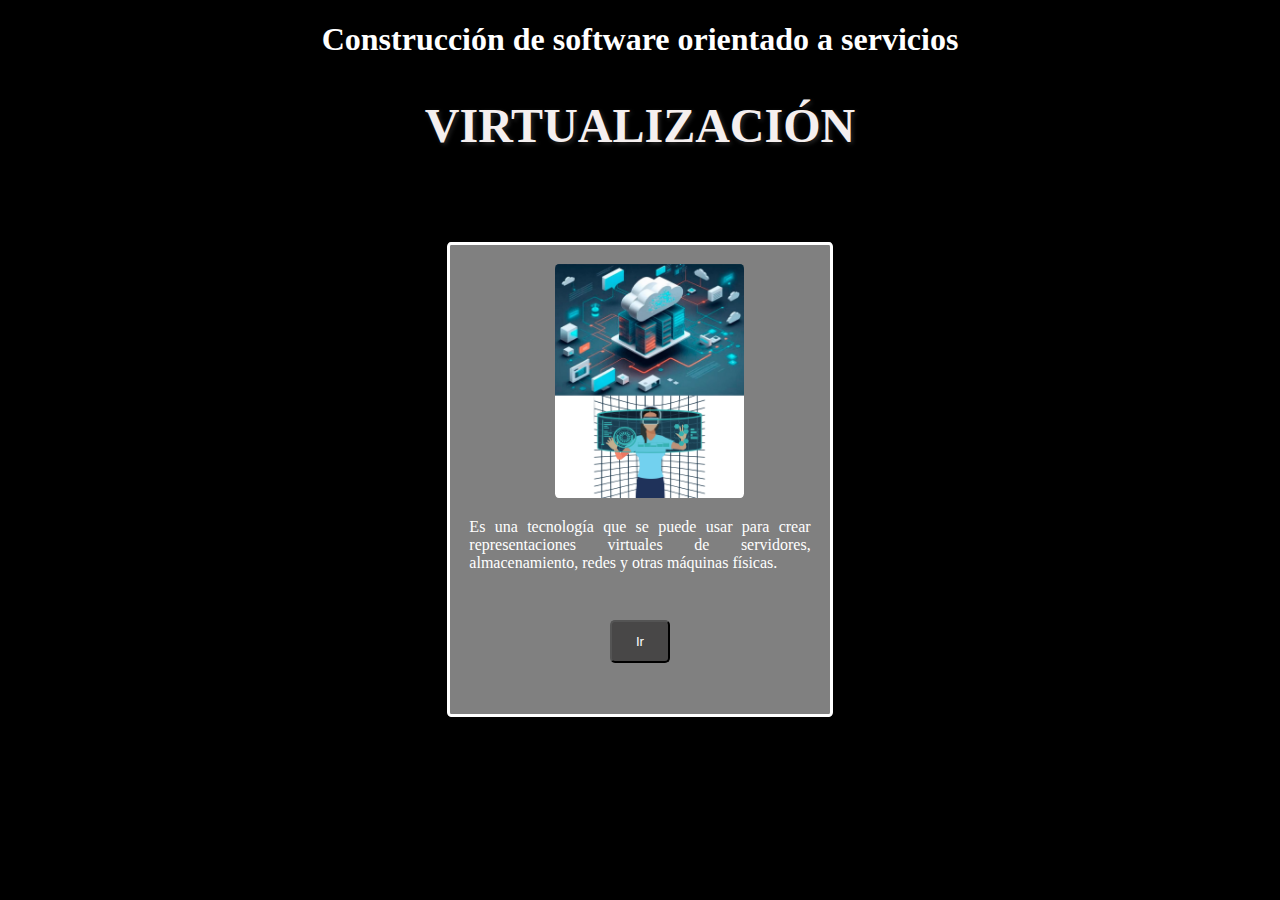
<file: index.html>
<!DOCTYPE html>
<html lang="en">
<head>
    <meta charset="UTF-8">
    <meta name="viewport" content="width=device-width, initial-scale=1.0">
    <link rel="stylesheet" href="Contenidos/virtualizacion.html">
    <link rel="stylesheet" href="css/style.css">
    <title>Construcción de software orientado a servicios</title>
</head>
<body>
    <h1>Construcción de software orientado a servicios</h1>
    <h2 class="title">VIRTUALIZACIÓN</h2>
    <div class="content">
        <div class="container">
            <img src="img/Diseño sin título.jpg" alt="img-uno" class="img">
            <p class="text">Es una tecnología que se puede usar para crear representaciones virtuales de servidores, almacenamiento, redes y 
            otras máquinas físicas.</p>
            <a href="Contenidos/virtualizacion.html"><button class="button">Ir</button></a>
        </div>
    </div>
</body>
</html>
</file>
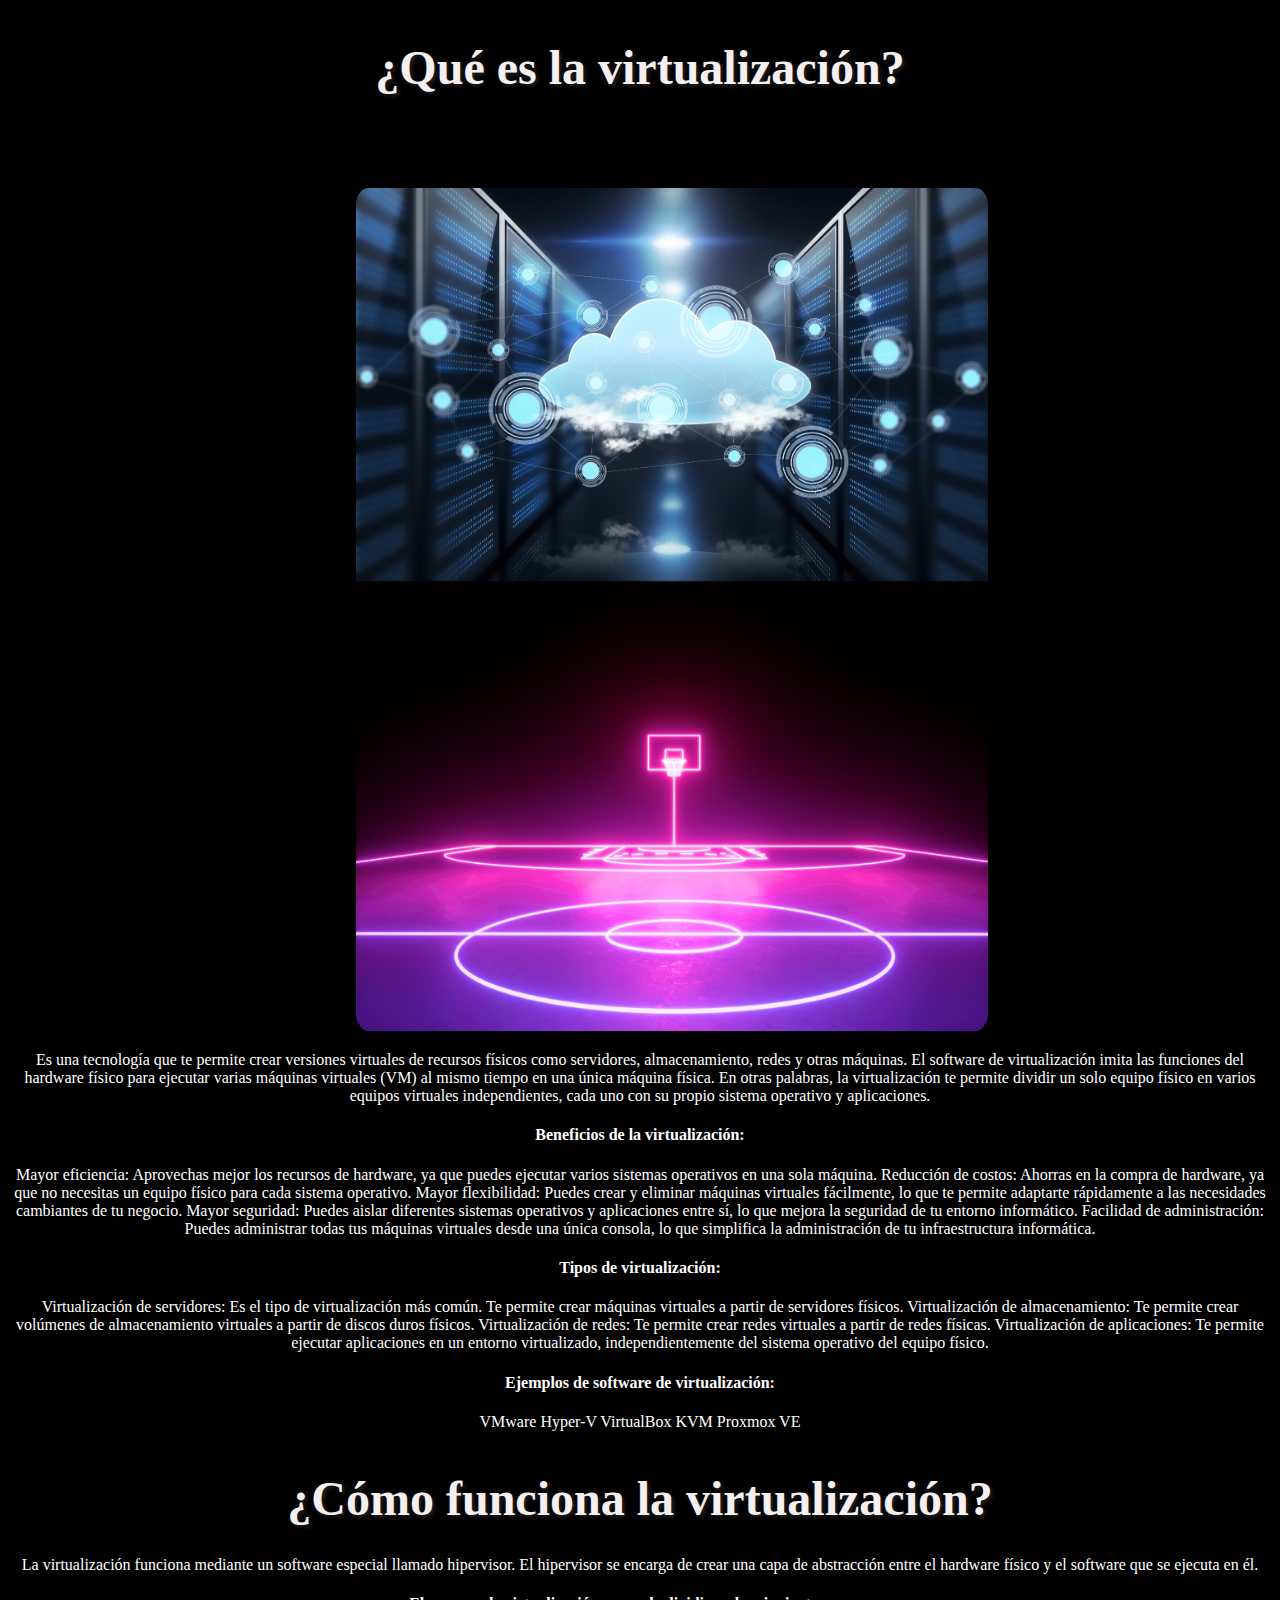
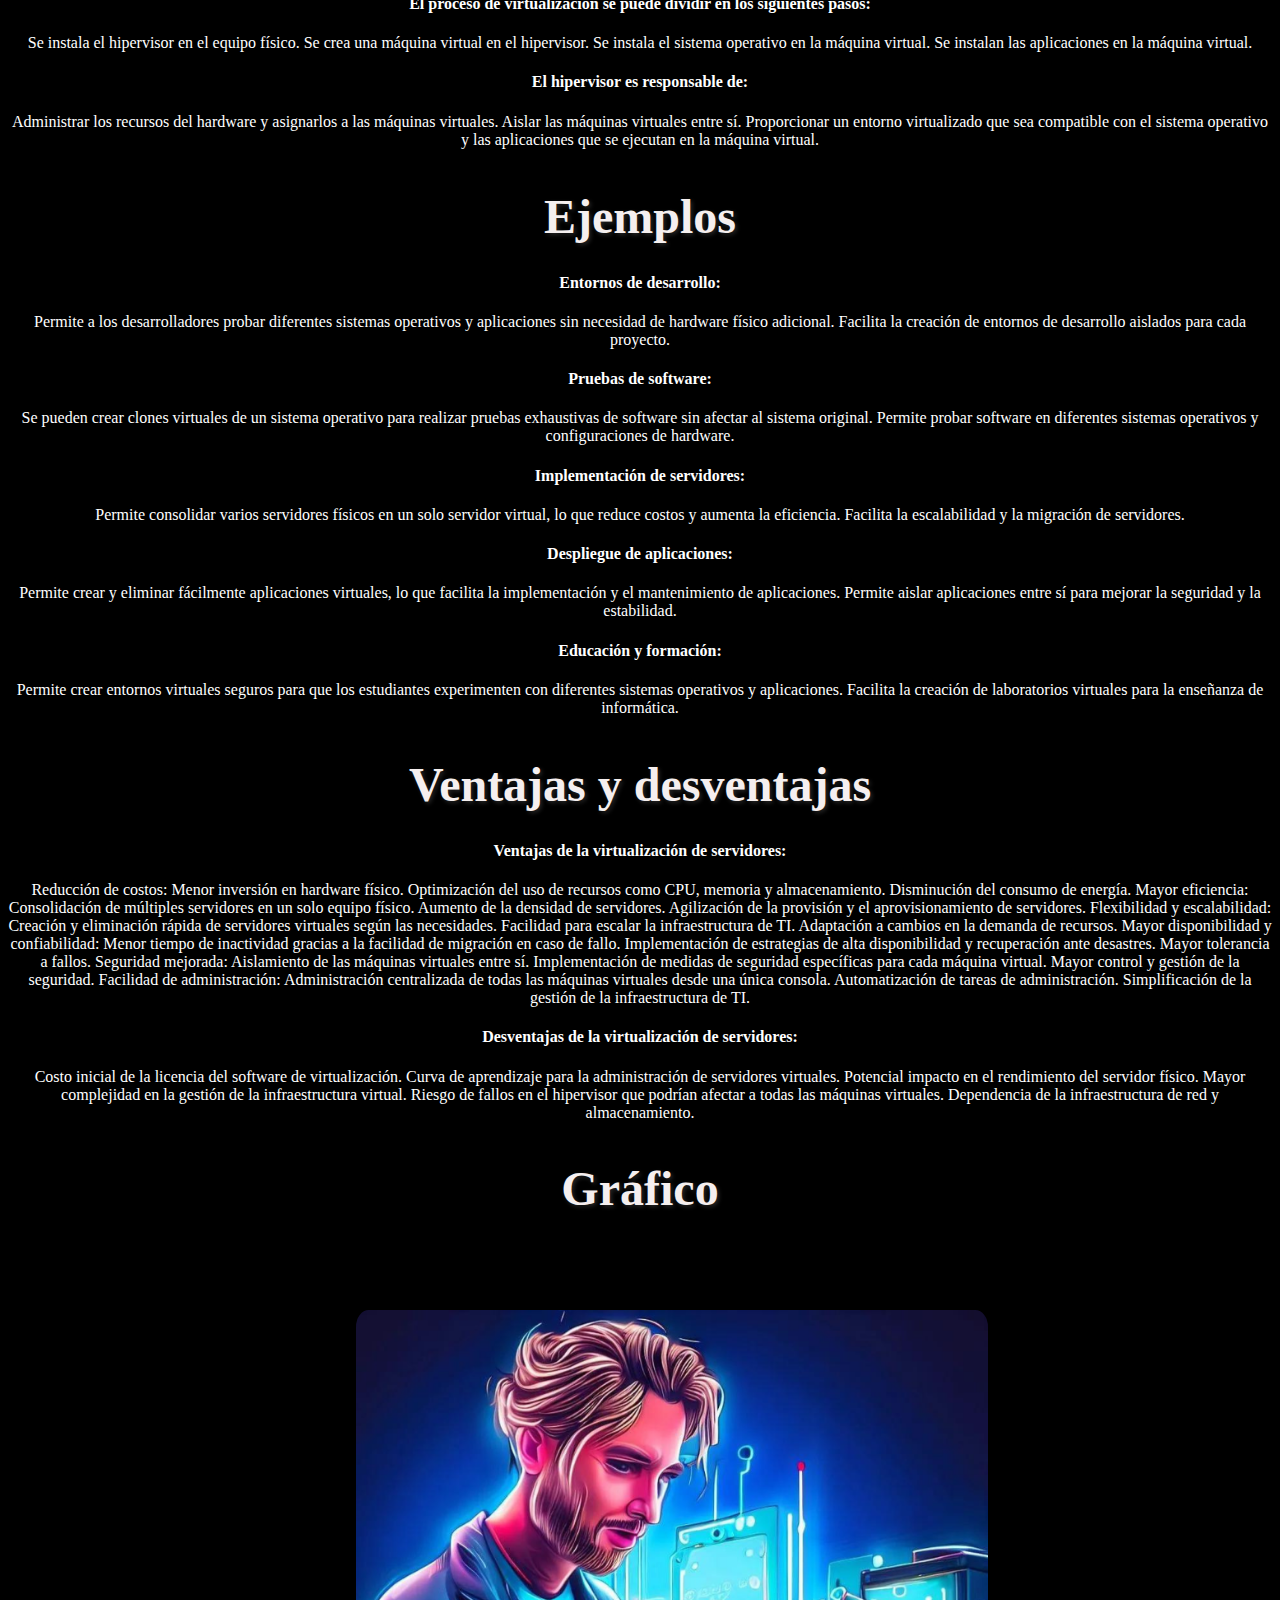
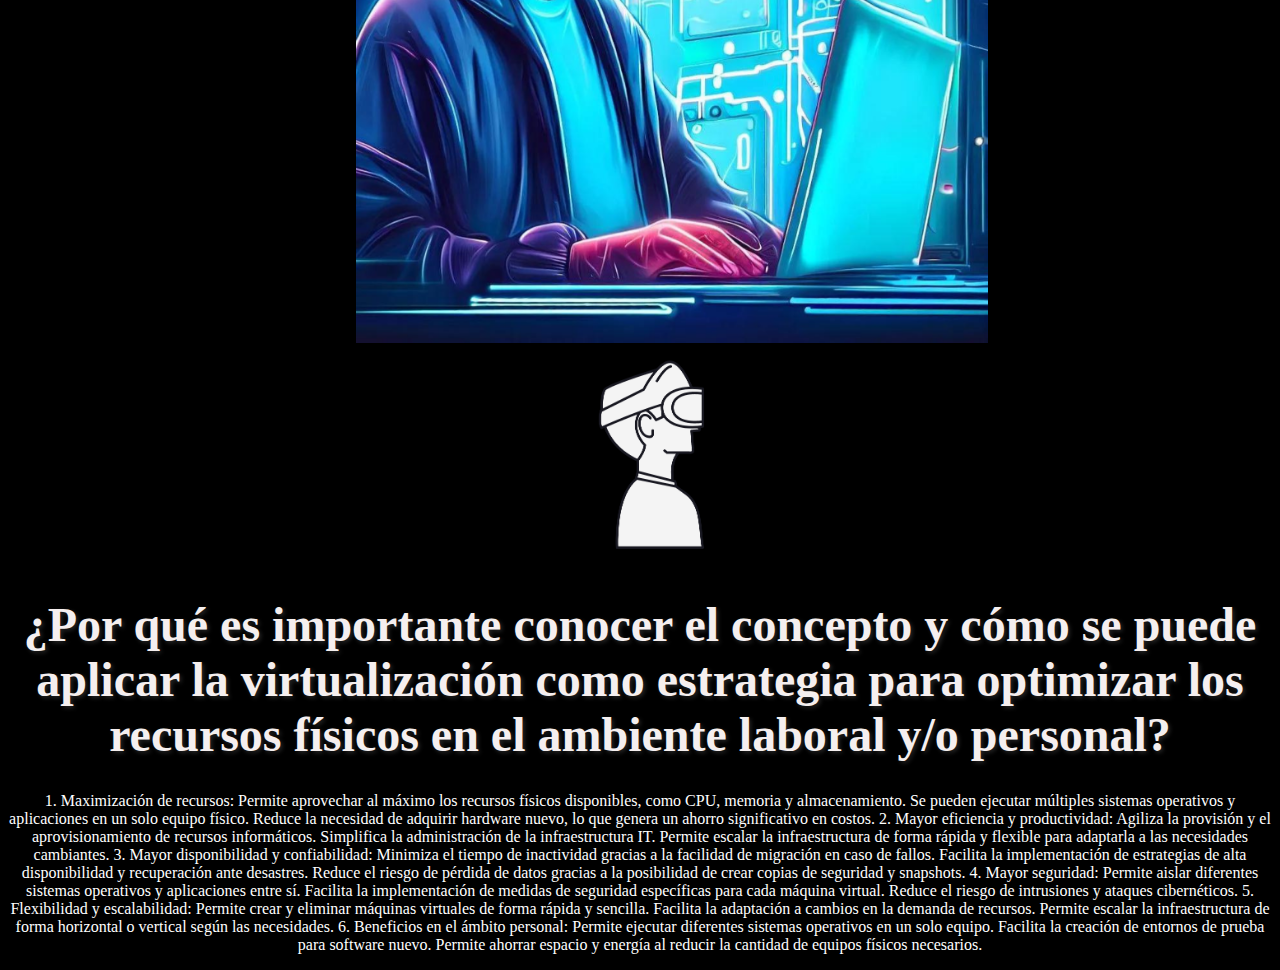
<file: Contenidos/virtualizacion.html>
<!DOCTYPE html>
<html lang="en">
<head>
    <meta charset="UTF-8">
    <meta name="viewport" content="width=device-width, initial-scale=1.0">
    <link rel="stylesheet" href="../css/style.css">
    <title>Virtualización</title>
</head>
<body>
    <div>
    <h2 class="title">¿Qué es la virtualización?</h2>
    <img src="../img/2.jpg" alt="img-2" class="img">
    <p>Es una tecnología que te permite crear versiones virtuales de recursos físicos como servidores,
         almacenamiento, redes y otras máquinas. El software de virtualización imita las funciones del 
         hardware físico para ejecutar varias máquinas virtuales (VM) al mismo tiempo en una única máquina física.
         En otras palabras, la virtualización te permite dividir un solo equipo físico en varios equipos virtuales
        independientes, cada uno con su propio sistema operativo y aplicaciones.</p>
        <h4>Beneficios de la virtualización:</h4>
        <p>
            Mayor eficiencia: Aprovechas mejor los recursos de hardware, ya que puedes ejecutar varios sistemas operativos en una sola máquina.
            Reducción de costos: Ahorras en la compra de hardware, ya que no necesitas un equipo físico para cada sistema operativo.
            Mayor flexibilidad: Puedes crear y eliminar máquinas virtuales fácilmente, lo que te permite adaptarte rápidamente a las necesidades cambiantes de tu negocio.
            Mayor seguridad: Puedes aislar diferentes sistemas operativos y aplicaciones entre sí, lo que mejora la seguridad de tu entorno informático.
            Facilidad de administración: Puedes administrar todas tus máquinas virtuales desde una única consola, lo que simplifica la administración de tu infraestructura informática.
        </p>
        <h4>Tipos de virtualización:</h4>
        <p>
            Virtualización de servidores: Es el tipo de virtualización más común. Te permite crear máquinas virtuales a partir de servidores físicos.
            Virtualización de almacenamiento: Te permite crear volúmenes de almacenamiento virtuales a partir de discos duros físicos.
            Virtualización de redes: Te permite crear redes virtuales a partir de redes físicas.
            Virtualización de aplicaciones: Te permite ejecutar aplicaciones en un entorno virtualizado, independientemente del sistema operativo del equipo físico.
        </p>
        <h4>Ejemplos de software de virtualización:</h4>
        <p>
            VMware
            Hyper-V
            VirtualBox
            KVM
            Proxmox VE
        </p>
    </div>
        <div>
        <h2 class="title">¿Cómo funciona la virtualización?</h2>
        <p>La virtualización funciona mediante un software especial llamado hipervisor. El hipervisor se encarga
             de crear una capa de abstracción entre el hardware físico y el software que se ejecuta en él.</p>
        <h4>El proceso de virtualización se puede dividir en los siguientes pasos:</h4>
        <p>
            Se instala el hipervisor en el equipo físico.
            Se crea una máquina virtual en el hipervisor.
            Se instala el sistema operativo en la máquina virtual.
            Se instalan las aplicaciones en la máquina virtual.
        </p>
        <h4>El hipervisor es responsable de:</h4>
        <p>
            Administrar los recursos del hardware y asignarlos a las máquinas virtuales.
            Aislar las máquinas virtuales entre sí.
            Proporcionar un entorno virtualizado que sea compatible con el sistema operativo y las aplicaciones que se ejecutan en la máquina virtual.
        </p>
        </div>
        <div>
        <h2 class="title">Ejemplos</h2>
        <h4> Entornos de desarrollo:</h4>
        <p>
            Permite a los desarrolladores probar diferentes sistemas operativos y aplicaciones sin necesidad de hardware físico adicional.
            Facilita la creación de entornos de desarrollo aislados para cada proyecto.
        </p>
        <h4>Pruebas de software:</h4>
        <p>
            Se pueden crear clones virtuales de un sistema operativo para realizar pruebas exhaustivas de software sin afectar al sistema original.
            Permite probar software en diferentes sistemas operativos y configuraciones de hardware.
        </p>
        <h4>Implementación de servidores:</h4>
        <p>
            Permite consolidar varios servidores físicos en un solo servidor virtual, lo que reduce costos y aumenta la eficiencia.
            Facilita la escalabilidad y la migración de servidores.
        </p>
        <h4>Despliegue de aplicaciones:</h4>
        <p>
            Permite crear y eliminar fácilmente aplicaciones virtuales, lo que facilita la implementación y el mantenimiento de aplicaciones.
            Permite aislar aplicaciones entre sí para mejorar la seguridad y la estabilidad.
        </p>
        <h4>Educación y formación:</h4>
        <p>
            Permite crear entornos virtuales seguros para que los estudiantes experimenten con diferentes sistemas operativos y aplicaciones.
            Facilita la creación de laboratorios virtuales para la enseñanza de informática.
        </p>
        </div>
        <div>
        <h2 class="title">Ventajas y desventajas</h2>
        <h4>Ventajas de la virtualización de servidores:</h4>
        <p>
            Reducción de costos:
                Menor inversión en hardware físico.
                Optimización del uso de recursos como CPU, memoria y almacenamiento.
                Disminución del consumo de energía.
            Mayor eficiencia:
                Consolidación de múltiples servidores en un solo equipo físico.
                Aumento de la densidad de servidores.
                Agilización de la provisión y el aprovisionamiento de servidores.
            Flexibilidad y escalabilidad:
                Creación y eliminación rápida de servidores virtuales según las necesidades.
                Facilidad para escalar la infraestructura de TI.
                Adaptación a cambios en la demanda de recursos.
            Mayor disponibilidad y confiabilidad:
                Menor tiempo de inactividad gracias a la facilidad de migración en caso de fallo.
                Implementación de estrategias de alta disponibilidad y recuperación ante desastres.
                Mayor tolerancia a fallos.
            Seguridad mejorada:
                Aislamiento de las máquinas virtuales entre sí.
                Implementación de medidas de seguridad específicas para cada máquina virtual.
                Mayor control y gestión de la seguridad.
            Facilidad de administración:
                Administración centralizada de todas las máquinas virtuales desde una única consola.
                Automatización de tareas de administración.
                Simplificación de la gestión de la infraestructura de TI.
        </p>
        <h4>Desventajas de la virtualización de servidores:</h4>
        <p>
            Costo inicial de la licencia del software de virtualización.
            Curva de aprendizaje para la administración de servidores virtuales.
            Potencial impacto en el rendimiento del servidor físico.
            Mayor complejidad en la gestión de la infraestructura virtual.
            Riesgo de fallos en el hipervisor que podrían afectar a todas las máquinas virtuales.
            Dependencia de la infraestructura de red y almacenamiento.
        </p>
        </div>
        <div>
        <h2 class="title">Gráfico</h2>
        <img src="../img/3.png" alt="img-3" class="img">
        </div>
        <div>
        <h2 class="title">¿Por qué es importante conocer el concepto y cómo se puede aplicar la virtualización como
            estrategia para optimizar los recursos físicos en el ambiente laboral y/o personal?
        </h2>
        <p>1. Maximización de recursos:

            Permite aprovechar al máximo los recursos físicos disponibles, como CPU, memoria y almacenamiento.
            Se pueden ejecutar múltiples sistemas operativos y aplicaciones en un solo equipo físico.
            Reduce la necesidad de adquirir hardware nuevo, lo que genera un ahorro significativo en costos.
        
        2. Mayor eficiencia y productividad:
        
            Agiliza la provisión y el aprovisionamiento de recursos informáticos.
            Simplifica la administración de la infraestructura IT.
            Permite escalar la infraestructura de forma rápida y flexible para adaptarla a las necesidades cambiantes.
        
        3. Mayor disponibilidad y confiabilidad:
        
            Minimiza el tiempo de inactividad gracias a la facilidad de migración en caso de fallos.
            Facilita la implementación de estrategias de alta disponibilidad y recuperación ante desastres.
            Reduce el riesgo de pérdida de datos gracias a la posibilidad de crear copias de seguridad y snapshots.
        
        4. Mayor seguridad:
        
            Permite aislar diferentes sistemas operativos y aplicaciones entre sí.
            Facilita la implementación de medidas de seguridad específicas para cada máquina virtual.
            Reduce el riesgo de intrusiones y ataques cibernéticos.
        
        5. Flexibilidad y escalabilidad:
        
            Permite crear y eliminar máquinas virtuales de forma rápida y sencilla.
            Facilita la adaptación a cambios en la demanda de recursos.
            Permite escalar la infraestructura de forma horizontal o vertical según las necesidades.
        
        6. Beneficios en el ámbito personal:
        
            Permite ejecutar diferentes sistemas operativos en un solo equipo.
            Facilita la creación de entornos de prueba para software nuevo.
            Permite ahorrar espacio y energía al reducir la cantidad de equipos físicos necesarios.
        </p>
        </div>
    </div>
</body>
</html>
</file>
<file: css/style.css>
body{
    background-color: black;
    color: white;
    text-align: center;
}

.container {
    border-radius: 1%;
    background-color: gray;    
    margin-left: 1%;
    margin-top: 0%;
    margin-right: 1%;
    margin-bottom: 0%;
    border: white  solid;
    transition: transform 0.1s ease-in-out;
    width: 30%;
    right: 30%;
    left: 30%;
    bottom: 30%;
  }
  
  .container:hover {
    transform: scale(1.2);
    margin-left: 2%;
    margin-right: 2%;
  }
  
  .content{
    justify-content: center;
    display: flex;
    justify-content: center;
    text-align: center;
    margin-top: 7%;
    background-color: black;
  }

.button {
    margin-top: 2rem;
    margin-left: auto;
    margin-right: auto;
    margin-bottom: 2rem;
    padding: 12px 24px;
    background-color: rgb(72, 71, 71);
    color: #fff;
    border-radius: 5px;
}

.button:hover {
    background-color: #fff;
    color: #000;
}

.title {
    text-align: center;
    font-size: 48px;
    color: #f5efef;
    text-align: center;
    margin-bottom: 30px;
    text-shadow: 2px 2px 4px rgba(188, 188, 192, 0.2);
}

.img {
    height: 50%;
    width: 50%;
    right: 50%;
    left: 50%;
    margin-left: 5%;
    margin-top: 5%;
    border-radius: 2%;
   }
   .text{
    text-align: justify;
    margin-left: 5%;
    margin-right: 5%;
   }
</file>
